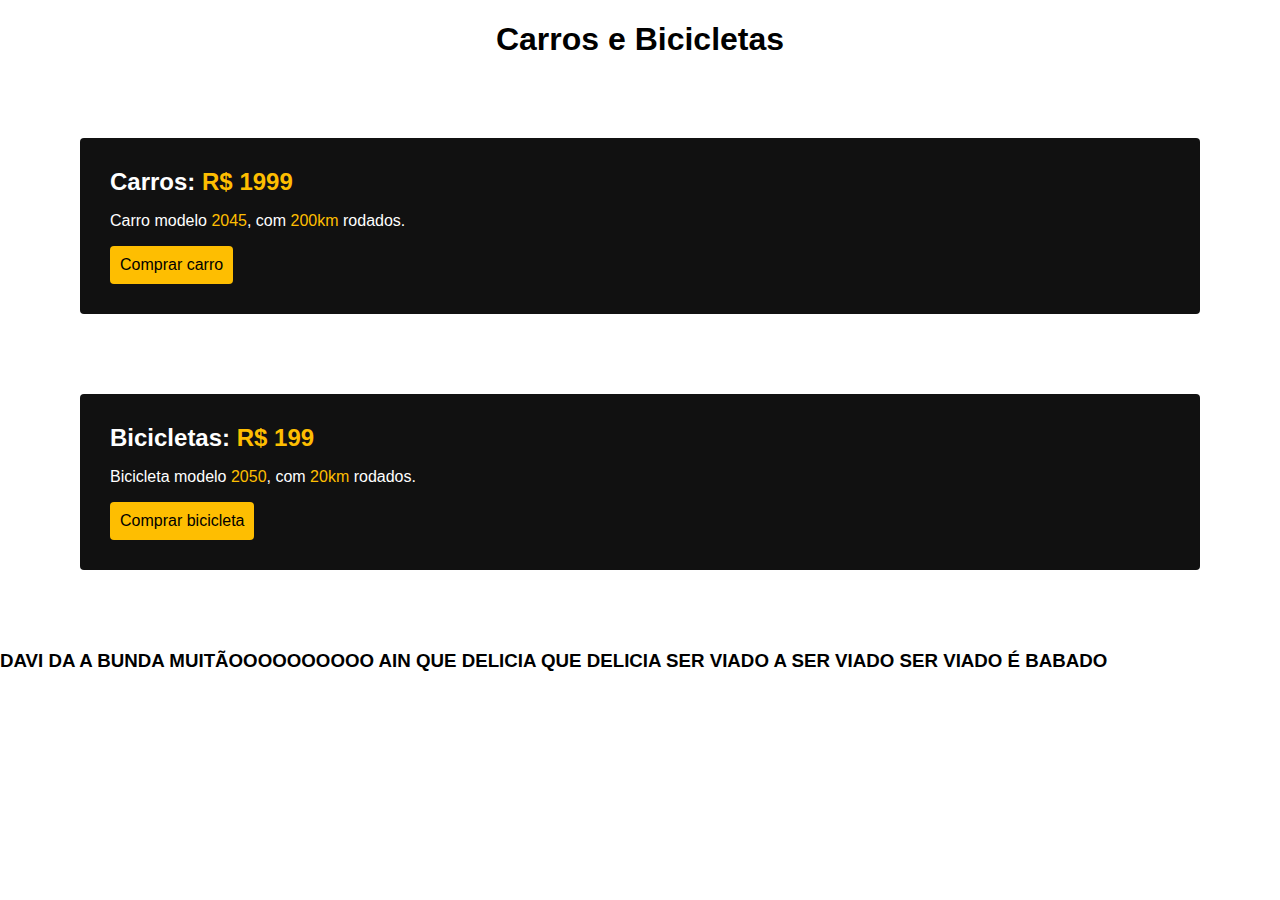
<file: index.html>
<!DOCTYPE html>
<html lang="en">
<head>
   <link rel="stylesheet" href="/style.css">

   <title>Carros e Bicicletas</title>
</head>
<body> 
   <h1 >Carros e Bicicletas</h1>
<div class="item">
   <h2>Carros: <span>R$ 1999</span></h2>
   <p>Carro modelo <span>2045</span>, com <span>200km</span> rodados.</p>
   <a href="/produtos/carros.html">Comprar carro</a>
</div>
 
<div class="item">
   <h2>Bicicletas: <span>R$ 199</span></h2> 
   <p>Bicicleta modelo <span>2050</span>, com <span>20km</span> rodados.</p>
   <a href="/produtos/bicicleta.html">Comprar bicicleta</a>
</div>
<h3>DAVI DA A BUNDA MUITÃOOOOOOOOOO AIN QUE DELICIA QUE DELICIA SER VIADO A SER VIADO SER VIADO É BABADO</h3>


</body>
</html>
</file>
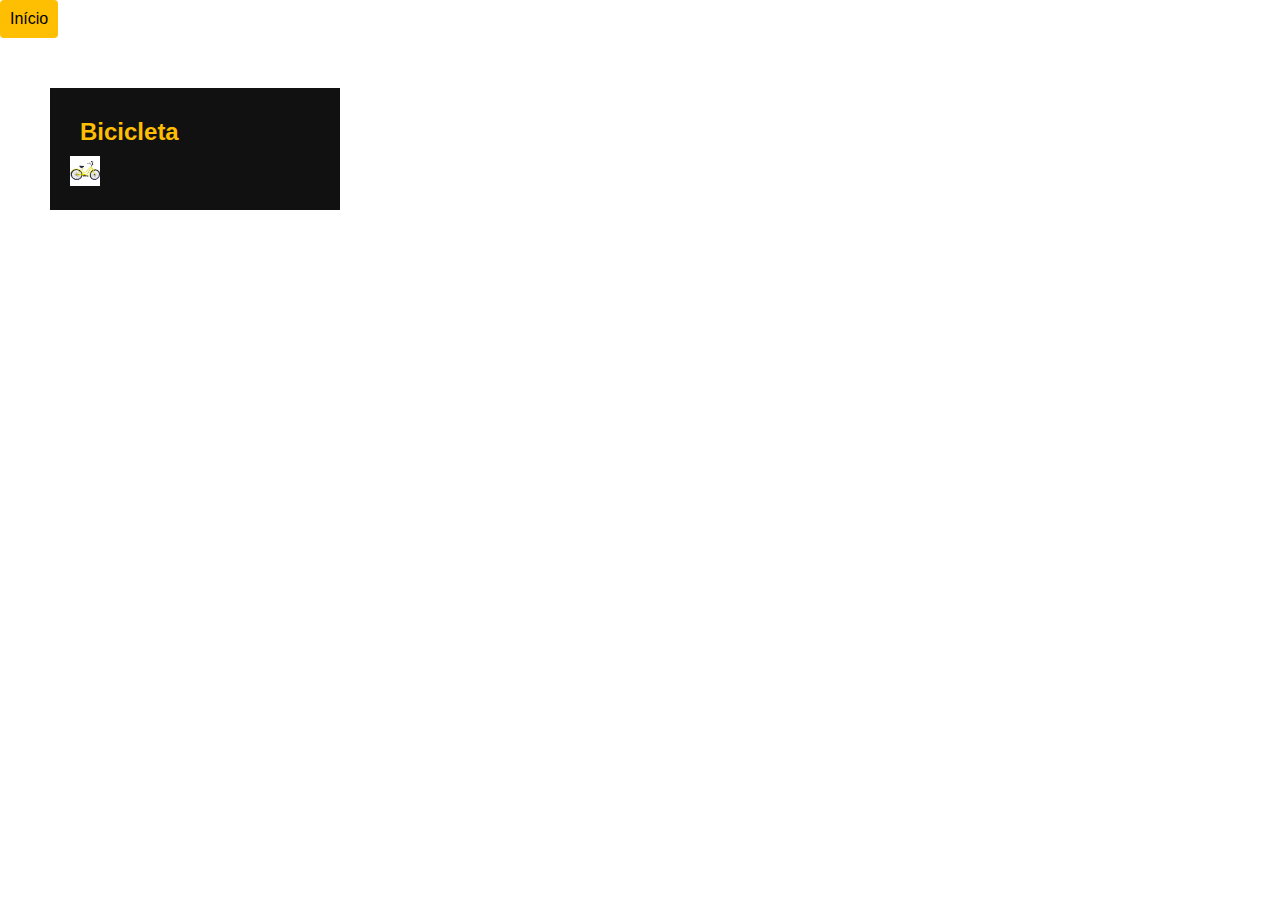
<file: produtos/bicicleta.html>
<!DOCTYPE html>
<html lang="en">
<head>
   <link rel="stylesheet" href="/style.css">
    <a href="/index.html">Início</a>
   <title>Carros e Bicicletas</title>
</head>
<body>
    <div class="bike">
      <h2 class="nomefds">Bicicleta</h2>   
      <img src= "/00ff2b4f42.webp"alt="Foto Bike">
    </div>



</body>
</file>
<file: style.css>
h1{text-align: center;}

body { font-family: Arial, Helvetica, sans-serif;
       margin: auto
}
       h2 {margin: 0px;
}

span {
       color: #febe01;
}

.bike { background-color: #111;
       padding: 20px;
       margin: 50px;
       width: 250px;       
}

.nomefds {border-radius: 5px;
          margin: 10px;
          color: #febe01;
}

img { width: 30px;

}


.item { background: #111;
color: white;
padding: 30px;
margin: 80px;
border-radius: 4px;
}

a{background: #febe01;
border:4px;
padding: 10px;
color: black;
text-decoration: none;
border-radius: 4px;
display: inline-block;
}
</file>
